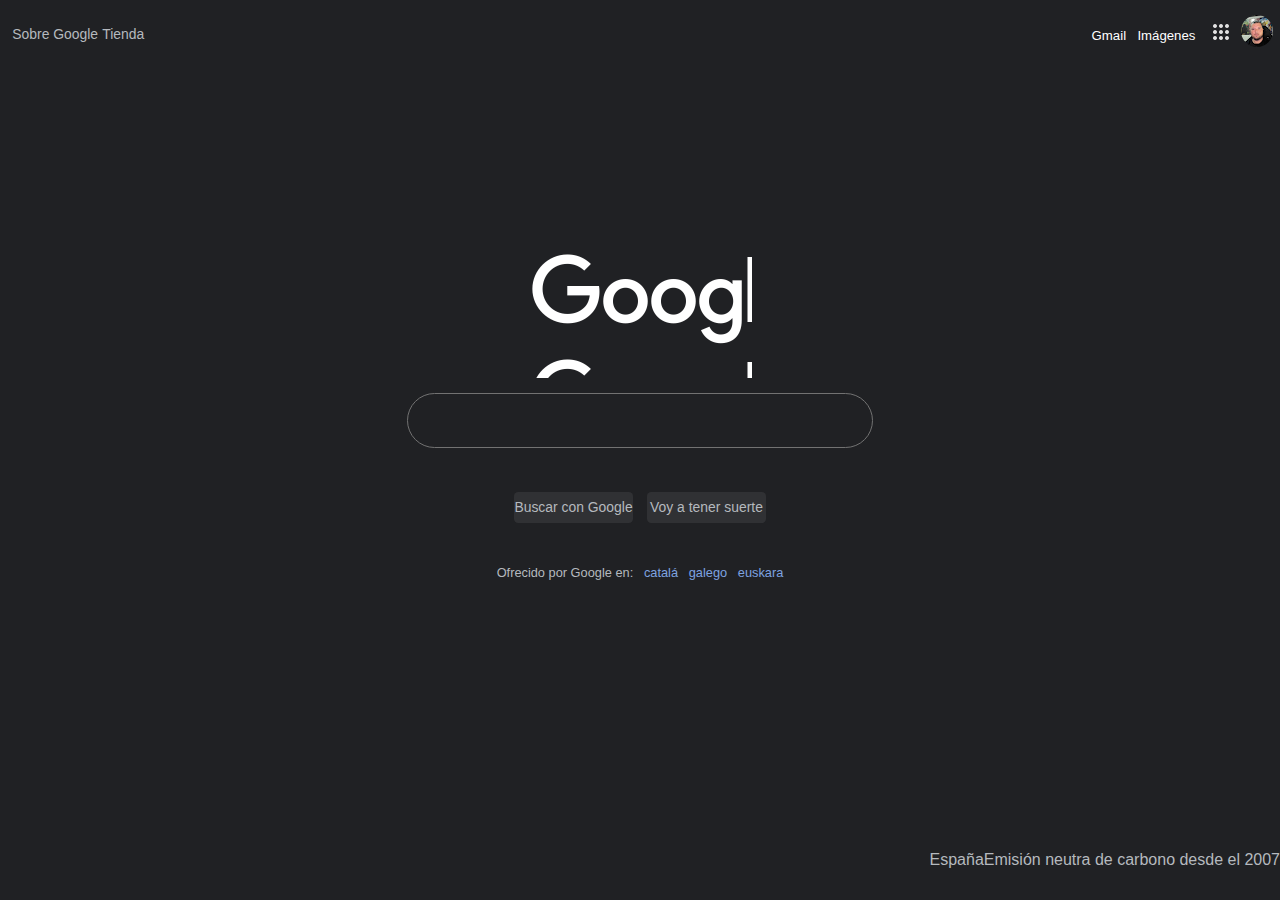
<file: google.html>
<!DOCTYPE html>
<html lang="en">
<head>
    <meta charset="UTF-8">
    <meta http-equiv="X-UA-Compatible" content="IE=edge">
    <meta name="viewport" content="width=device-width, initial-scale=1.0">
    <title>Google</title>
    <link rel="stylesheet" href="./css/style.css">
    <link rel="icon" href="./img/G.png">
</head>
<body>
    <div class="fondo">
        <div class="columnas">
            <div class="encabezado">
                <div class="left">
                    <div class="sobregoogle">Sobre Google</div>
                    <div class="shop">Tienda</div>
                </div>
                <div class="right">
                    <div class="gmail"><p>Gmail</p></div>
                    <div class="imagenes"><p>Imágenes</p></div>
                    <div class="puntitos"></div>
                    <div class="perfil"></div>
                </div>
            </div>
            <div class="cuerpo">
                <div class="vacioizq"></div>
                <div class="google">
                    <div class="logo"></div>
                    <div class="barrabase">
                        <div class="barra"></div>
                    </div>                    
                    <div class="botones">
                        <div class="botonA">Buscar con Google</div>
                        <div class="botonB">Voy a tener suerte</div>
                    </div>
                    <div class="ofrecido">Ofrecido por Google en: &nbsp;&nbsp;<a href="">catalá</a>&nbsp;&nbsp;&nbsp;<a href="https://www.google.com/setprefs?sig=0_12zW3hr3Bjr94Xi69yVQ5Tczh2k%3D&hl=gl&source=homepage&sa=X&ved=0ahUKEwjZtI6w5sj-AhVjcKQEHd8AAcoQ2ZgBCBQ">galego</a>&nbsp;&nbsp;&nbsp;<a href="https://www.google.com/setprefs?sig=0_12zW3hr3Bjr94Xi69yVQ5Tczh2k%3D&hl=eu&source=homepage&sa=X&ved=0ahUKEwjZtI6w5sj-AhVjcKQEHd8AAcoQ2ZgBCBU">euskara</a></div>
                </div>
                <div class="vacioder"></div>
            </div>
            <div class="pie">
                <div class="pie1">España</div>
                <div class="pie2">
                    <div class="izq"></div>
                    <div class="centro">
                        <div class="hoja"></div>
                        <div class="ecologia">Emisión neutra de carbono desde el 2007</div>
                    </div>
                    <div class="der"></div>
                </div>
            </div>
        </div>
    </div>
</body>
</html>
</file>
<file: css/style.css>
body {
    margin: 0;
}
.fondo {
    display: flex;
    height: 100vh;
    width: 100vw;
    background-color: #202124;
    font-family: arial,sans-serif; color: #b5b9be;
}
.columnas {
    display: flex;
    flex-direction: column;
    align-items: center;
    justify-content: center;
    width: 100%;
    height: 100%;
}
.encabezado{
    display: flex;
    flex-direction: row;
    height: 11%;
    width: 100%;
    color: beige;
}
.left { 
    display: flex;
    flex-direction: row; 
    align-items: center;
    justify-content: start;
    width: 50%;
    font-size: 87%; font-family: arial,sans-serif; color: #b5b9be;
    height: 95%;
}
.sobregoogle{
    display: flex;
    align-items: center;
    height: 100%;
    width: 17.25%;
    justify-content: center;
}
.shop {
    display: flex;
    width: 4%;
    height: 100%;
    align-items: center;
    justify-content: center;
    color: #b5b9be;

}
.right {
    display: flex;
    flex-direction: row; 
    align-items: center;
    justify-content: flex-end;
    width: 50%;
    height: 100%;
    font-size: 87%; color: white; font-family: arial,sans-serif;
}
.gmail {
    display: flex;
    align-items: center;
    width: 5%;
    height: 100%;
    justify-content: center;
    font-size: 95%;
}
.imagenes {
    display: flex;
    width: 13%;
    height: 98%;
    align-items: center;
    justify-content: center;
    font-size: 95%;
}
.puntitos {
    background-image: url(../img/Puntitos.png);
    background-repeat: no-repeat;
    display: flex;
    width: 9%;
    height: 48%;
    margin-right: -2em;
    align-items: center;
    justify-content: center; }
.perfil {
    background-image: url(../img/Perfil.png);
    background-repeat: no-repeat;
    display: flex;
    width: 6.6%;
    height: 65%;
    align-items: center;
    justify-content: center;}
.cuerpo {
    display: flex;
    align-items: center;
    justify-content: center;
    flex-direction: row;
    height: 65em;
    width: 100%;}
.google {
    display: flex;
    align-items: center;
    justify-content: center;
    flex-direction: column;
    height: 100%;
    width: 60%; }
.logo {
    
    display: flex;
    background-image: url(../img/Google.png);
    justify-self: auto;
    align-self: center; 
    height: 18%;
    width: 38%;
}
.barrabase {
    display: flex;
    justify-content: center;
    align-items: flex-start;
    height: 20%;
    width: 100%;}
.barra {
    display: flex;
    margin-top: 2.5%;
    justify-content: end;
    border: #727272 0.08em solid;
    height: 35%;
    width: 78.5%;
    border-radius: 2em;}
.botones {
    margin-top: -4em;
    display: flex;
    align-items: center;
    flex-direction: row;
    justify-content: space-around;
    width: 45%;
    height: 5em;
    font-size: 87%; font-family: arial,sans-serif; color: #b5b9be;}
.botonA {
    display: flex;
    justify-content: center;
    align-items: center;
    text-align: center;
    background-color: #303134;
    height: 45%;
    width: 45%;
    border-radius: 0.3em;}
.botonB {
    display: flex;
    justify-content: center;
    align-items: center;
    text-align: center;
    justify-self: flex-end;
    background-color: #303134;
    height: 45%;
    width: 45%;
    border-radius: 0.3em;}
.ofrecido {
    margin-top: -3.5em;
    display: flex;
    justify-content: center;
    align-items: center;
    text-align: center;
    height: 20%;
    width: 100%;
    font-size: 80%;}
.vacioizq, .vacioder {
    height: 100%;
    width: 35%;
    /* background-color: chartreuse; */}
.pie {
    display: flex;
    align-items: center;
    justify-content: end;
    flex-direction: row;
    height: 7em;
    width: 100%;}
a {
    color: #7ea3e0;
    text-decoration: none;}
a:hover {
    text-decoration: underline;}
</file>
